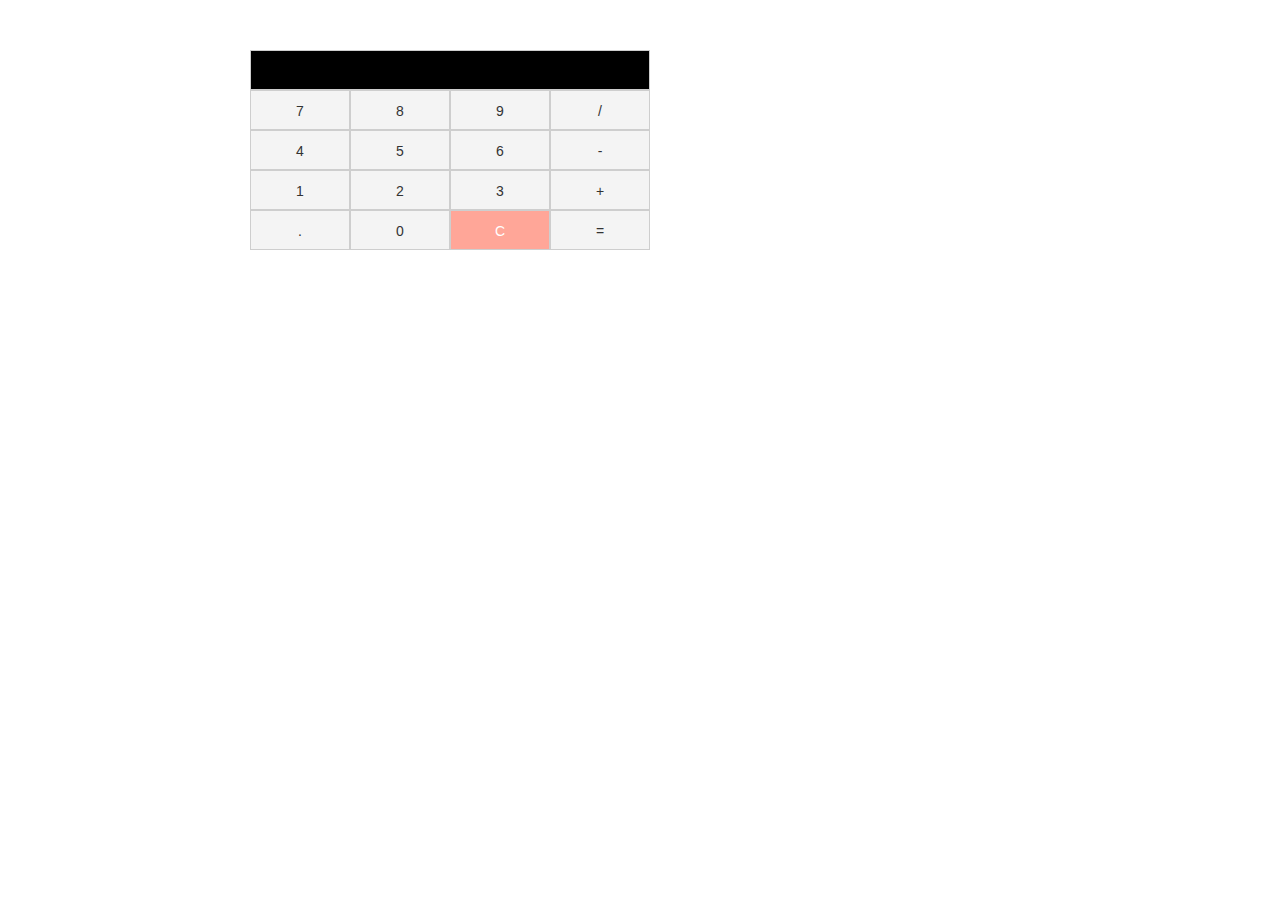
<file: index.html>
<!DOCTYPE html>
<html>
<head>
    <link rel="stylesheet" href="/libs/bootstrap/dist/css/bootstrap.min.css">
    <link rel="stylesheet" type="text/css" href="/css/style.css">
</head>

<body ng-app="calculatorModule">
<!-- Declare the View -->
<div class="container">
    <div class="row">
        <div class="col-md-2">
        </div>
        <div class="col-md-8">
            <div ng-controller="calculatorController">
                <div class="section group row"> <!-- Display the result row -->
                    <div class="col-md-12 col c3of4">{{ calculator.currentDisplay }}</div>
                </div>
                <div class="section group row"> <!-- Display the 3rd number row -->
                    <div ng-click="numberButtonClicked(7)" class="col-md-3 col c1of4">7</div>
                    <div ng-click="numberButtonClicked(8)" class="col-md-3 col c1of4">8</div>
                    <div ng-click="numberButtonClicked(9)" class="col-md-3 col c1of4">9</div>
                    <div ng-click="operationButtonClicked('/')" class=" col-md-3 col c1of4">/</div>
                </div>
                <div class="section group row"> <!-- Display the 2nd number row -->
                    <div ng-click="numberButtonClicked(4)" class="col-md-3 col c1of4">4</div>
                    <div ng-click="numberButtonClicked(5)" class="col-md-3  col c1of4">5</div>
                    <div ng-click="numberButtonClicked(6)" class="col-md-3 col c1of4">6</div>
                    <div ng-click="operationButtonClicked('-')" class="col-md-3  col c1of4">-</div>
                </div>
                <div class="section group row"> <!-- Display the 1st number row -->
                    <div ng-click="numberButtonClicked(1)" class="col-md-3 col c1of4">1</div>
                    <div ng-click="numberButtonClicked(2)" class="col-md-3 col c1of4">2</div>
                    <div ng-click="numberButtonClicked(3)" class="col-md-3 col c1of4">3</div>
                    <div ng-click="operationButtonClicked('+')" class=" col-md-3 col c1of4">+</div>
                </div>
                <div class="section group row">
                    <div ng-click="operationButtonClicked('.')" class="col-md-6 col c1of4">.</div>
                    <div ng-click="numberButtonClicked(0)" class="col-md-3 col c1of4">0</div>
                    <div ng-click="resetClicked()" class="col-md-6 col c1of4 cancel">C</div>
                    <div ng-click="enterClicked()" class="col-md-6 col c1of4">=</div>
                </div>
            </div>
        </div>
        <div class="col-md-2">
        </div>
    </div>
</div>

<script src="/libs/angular/angular.min.js"></script>
<script src="/app/app.js"></script>

</body>
</html>
</file>
<file: css/style.css>
body {
  margin-top: 50px;
}
body {
  margin-top: 50px;
}
.col {
  background-color: #f4f4f4;
  height: 40px;
  text-align: center;
  padding-top: 10px;
  border: 1px solid #cecece;
}
.col:first-child {
  margin-left: 0;
}
.col:hover {
  background-color: #f0f0ff;
}
.c3of4 {
  background-color: black;
  color: white;
  max-width: 400px;
}
.c1of4 {
  max-width: 100px;
}
.cancel {
  background-color: #ffa698;
  color: white;
}
.cancel:hover {
  background-color: #ffa698;
  color: white;
}
</file>
